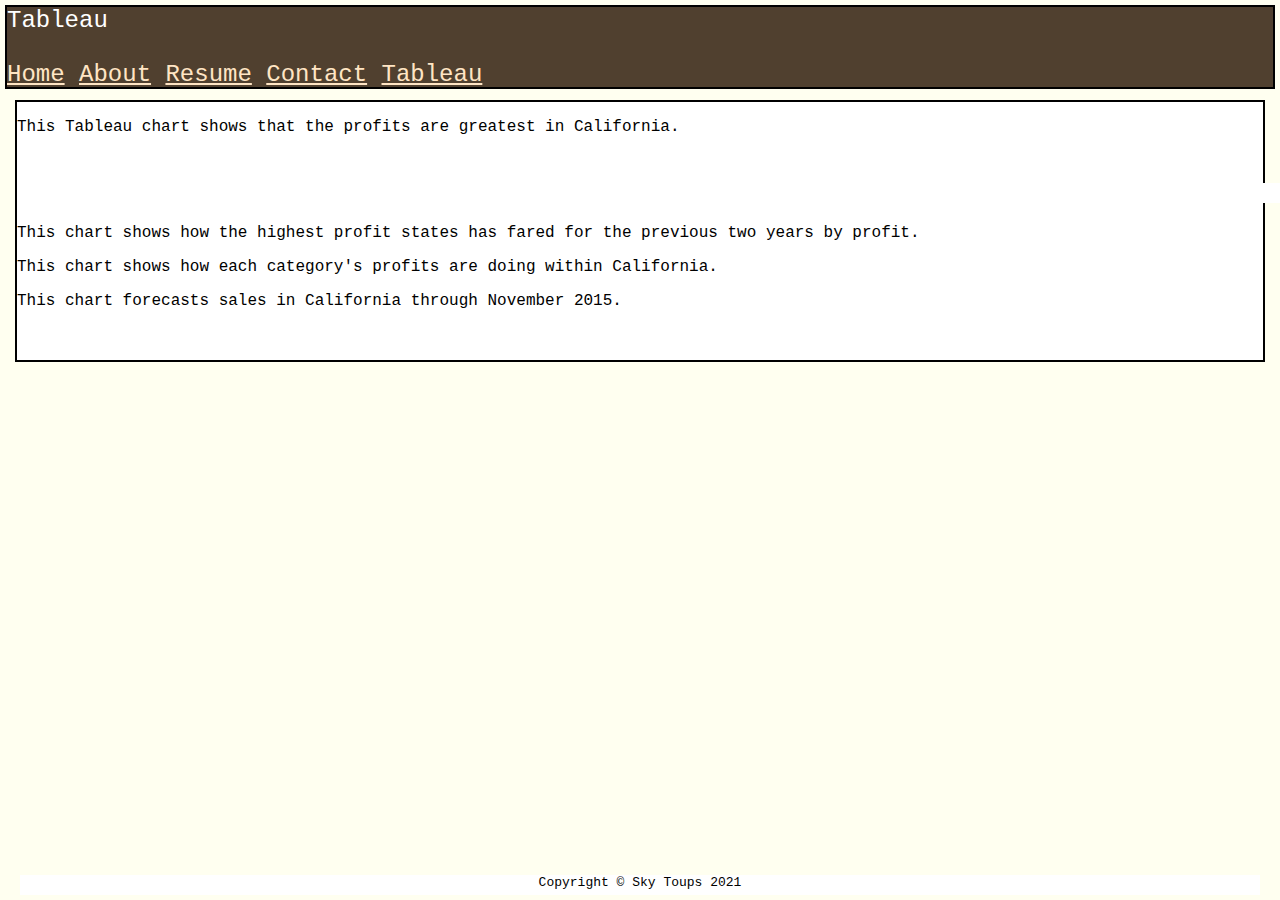
<file: html/tableau.html>
<!DOCTYPE html>
<html>
    <head>
        <link rel="icon" type="image/x-icon" href="../images/favicon.ico" />
        <link rel="stylesheet" href="../styles/bootstyles.css">

    </head>

    <body>
        <div class ="common tabNav  AltFontNav">Tableau <br><br>

            <span class = "tabMenu">
                <a class=" " href="../index.html">Home</a> 
                <a class=" " href="about.html"> About</a>
                <a class=" " href="resume.html"> Resume</a>
                <a class=" " href="contact.html"> Contact</a>
                <a class=" " href="tableau.html"> Tableau</a>
            </span>

           
        </div>
        <div class ="common tabBod"><div class='tableauPlaceholder' id='viz1638830263797' style='position: relative'><noscript><a href='#'><img alt='Sheet 1 ' src='https:&#47;&#47;public.tableau.com&#47;static&#47;images&#47;We&#47;WebDevProject_16388266197710&#47;Sheet1&#47;1_rss.png' style='border: none' /></a></noscript><object class='tableauViz'  style='display:none;'><param name='host_url' value='https%3A%2F%2Fpublic.tableau.com%2F' /> <param name='embed_code_version' value='3' /> <param name='site_root' value='' /><param name='name' value='WebDevProject_16388266197710&#47;Sheet1' /><param name='tabs' value='no' /><param name='toolbar' value='yes' /><param name='static_image' value='https:&#47;&#47;public.tableau.com&#47;static&#47;images&#47;We&#47;WebDevProject_16388266197710&#47;Sheet1&#47;1.png' /> <param name='animate_transition' value='yes' /><param name='display_static_image' value='yes' /><param name='display_spinner' value='yes' /><param name='display_overlay' value='yes' /><param name='display_count' value='yes' /><param name='language' value='en-US' /><param name='filter' value='publish=yes' /></object></div>                <script type='text/javascript'>                    var divElement = document.getElementById('viz1638830263797');                    var vizElement = divElement.getElementsByTagName('object')[0];                    vizElement.style.width='100%';vizElement.style.height=(divElement.offsetWidth*0.75)+'px';                    var scriptElement = document.createElement('script');                    scriptElement.src = 'https://public.tableau.com/javascripts/api/viz_v1.js';                    vizElement.parentNode.insertBefore(scriptElement, vizElement);                </script>
            <p> This Tableau chart shows that the profits are greatest in California.</p> <br><br>
            <div class='tableauPlaceholder tabFoot' id='viz1638830362876' style='position: relative'><noscript><a href='#'><img alt='Sheet 2 ' src='https:&#47;&#47;public.tableau.com&#47;static&#47;images&#47;We&#47;WebDevProject_16388266197710&#47;Sheet2&#47;1_rss.png' style='border: none' /></a></noscript><object class='tableauViz'  style='display:none;'><param name='host_url' value='https%3A%2F%2Fpublic.tableau.com%2F' /> <param name='embed_code_version' value='3' /> <param name='site_root' value='' /><param name='name' value='WebDevProject_16388266197710&#47;Sheet2' /><param name='tabs' value='no' /><param name='toolbar' value='yes' /><param name='static_image' value='https:&#47;&#47;public.tableau.com&#47;static&#47;images&#47;We&#47;WebDevProject_16388266197710&#47;Sheet2&#47;1.png' /> <param name='animate_transition' value='yes' /><param name='display_static_image' value='yes' /><param name='display_spinner' value='yes' /><param name='display_overlay' value='yes' /><param name='display_count' value='yes' /><param name='language' value='en-US' /><param name='filter' value='publish=yes' /></object></div>                <script type='text/javascript'>                    var divElement = document.getElementById('viz1638830362876');                    var vizElement = divElement.getElementsByTagName('object')[0];                    vizElement.style.width='100%';vizElement.style.height=(divElement.offsetWidth*0.75)+'px';                    var scriptElement = document.createElement('script');                    scriptElement.src = 'https://public.tableau.com/javascripts/api/viz_v1.js';                    vizElement.parentNode.insertBefore(scriptElement, vizElement);                </script>
            <p>This chart shows how the highest profit states has fared for the previous two years by profit.</p>
            <div class='tableauPlaceholder' id='viz1638918697489' style='position: relative'><noscript><a href='#'><img alt='Sheet 4 ' src='https:&#47;&#47;public.tableau.com&#47;static&#47;images&#47;We&#47;WebDevProject_16388266197710&#47;Sheet4&#47;1_rss.png' style='border: none' /></a></noscript><object class='tableauViz'  style='display:none;'><param name='host_url' value='https%3A%2F%2Fpublic.tableau.com%2F' /> <param name='embed_code_version' value='3' /> <param name='site_root' value='' /><param name='name' value='WebDevProject_16388266197710&#47;Sheet4' /><param name='tabs' value='no' /><param name='toolbar' value='yes' /><param name='static_image' value='https:&#47;&#47;public.tableau.com&#47;static&#47;images&#47;We&#47;WebDevProject_16388266197710&#47;Sheet4&#47;1.png' /> <param name='animate_transition' value='yes' /><param name='display_static_image' value='yes' /><param name='display_spinner' value='yes' /><param name='display_overlay' value='yes' /><param name='display_count' value='yes' /><param name='language' value='en-US' /><param name='filter' value='publish=yes' /></object></div>                <script type='text/javascript'>                    var divElement = document.getElementById('viz1638918697489');                    var vizElement = divElement.getElementsByTagName('object')[0];                    vizElement.style.width='100%';vizElement.style.height=(divElement.offsetWidth*0.75)+'px';                    var scriptElement = document.createElement('script');                    scriptElement.src = 'https://public.tableau.com/javascripts/api/viz_v1.js';                    vizElement.parentNode.insertBefore(scriptElement, vizElement);                </script>
            <p>This chart shows how each  category's  profits are doing within California.</p>
            <div class='tableauPlaceholder' id='viz1638917751305' style='position: relative'><noscript><a href='#'><img alt='Sheet 3 ' src='https:&#47;&#47;public.tableau.com&#47;static&#47;images&#47;We&#47;WebDevProject_16388266197710&#47;Sheet3&#47;1_rss.png' style='border: none' /></a></noscript><object class='tableauViz'  style='display:none;'><param name='host_url' value='https%3A%2F%2Fpublic.tableau.com%2F' /> <param name='embed_code_version' value='3' /> <param name='site_root' value='' /><param name='name' value='WebDevProject_16388266197710&#47;Sheet3' /><param name='tabs' value='no' /><param name='toolbar' value='yes' /><param name='static_image' value='https:&#47;&#47;public.tableau.com&#47;static&#47;images&#47;We&#47;WebDevProject_16388266197710&#47;Sheet3&#47;1.png' /> <param name='animate_transition' value='yes' /><param name='display_static_image' value='yes' /><param name='display_spinner' value='yes' /><param name='display_overlay' value='yes' /><param name='display_count' value='yes' /><param name='language' value='en-US' /><param name='filter' value='publish=yes' /></object></div>                <script type='text/javascript'>                    var divElement = document.getElementById('viz1638917751305');                    var vizElement = divElement.getElementsByTagName('object')[0];                    vizElement.style.width='100%';vizElement.style.height=(divElement.offsetWidth*0.75)+'px';                    var scriptElement = document.createElement('script');                    scriptElement.src = 'https://public.tableau.com/javascripts/api/viz_v1.js';                    vizElement.parentNode.insertBefore(scriptElement, vizElement);                </script>
            <p>This chart forecasts  sales in California through November 2015.</p>
<p> &nbsp;</p>
        </div>
        <div class ="tabFoot">Copyright &copy; Sky Toups 2021</div>


    </body>

</html>
</file>
<file: styles/bootstyles.css>
body{
    background-color: ivory;
    font-family: 'Courier New', Courier, monospace;
}

.common{
    background-color: rgb(80, 64, 47);
    border: solid 2px black;
    position: absolute;
}

.tabNav{
    color: white;
    top: 5px;
    left: 5px;
    right: 5px;
    height: 80px;
}

.tabBod{
    top: 100px;
    left: 15px;
    right: 15px;
    background-color: white;
    height: auto;
}

.tabFoot{
    text-align: center;
    font-size: small;
    bottom: 5px;
    left: 20px;
    right: 20px;
    height: 20px;
    background-color: white;
    position: fixed;
    
}

.AltFontNav{
    font-family: 'Courier New', Courier, monospace;
    
    font-size: x-large;
  }

  .tabMenu{
      text-align: center;
  }

  .tabNav a {
      color: rgb(255, 229, 196);
  }

  .tabNav a:hover {
    color: rgb(255, 224, 140);
}
</file>
